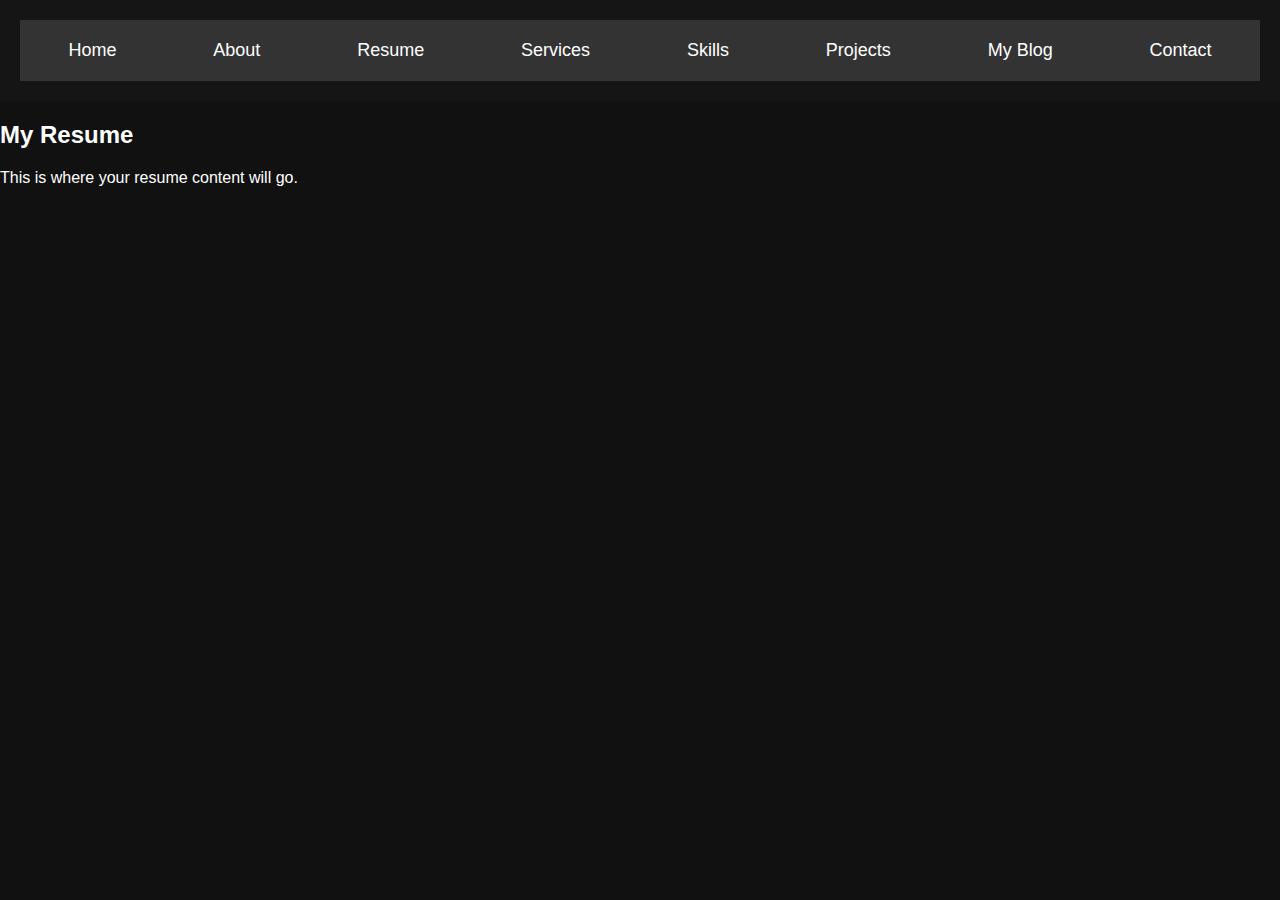
<file: Project 2 in HTML/resume.html>
<!DOCTYPE html>
<html lang="en">

<head>
    <meta charset="UTF-8">
    <meta name="viewport" content="width=device-width, initial-scale=1.0">
    <title>Ritesh Chopade - Resume</title>
    <link rel="stylesheet" href="css/style.css">
</head>

<body>
    <header>
        <!-- Navigation Bar -->
        <nav class="navbar">
            <ul>
                <li><a href="index.html">Home</a></li>
                <li><a href="about.html">About</a></li>
                <li><a href="resume.html">Resume</a></li>
                <li><a href="services.html">Services</a></li>
                <li><a href="skills.html">Skills</a></li>
                <li><a href="projects.html">Projects</a></li>
                <li><a href="blog.html">My Blog</a></li>
                <li><a href="contact.html">Contact</a></li>
            </ul>
        </nav>
    </header>

    <section class="resume">
        <div class="container">
            <h2>My Resume</h2>
            <p>This is where your resume content will go.</p>
        </div>
    </section>
</body>
</html>
</file>
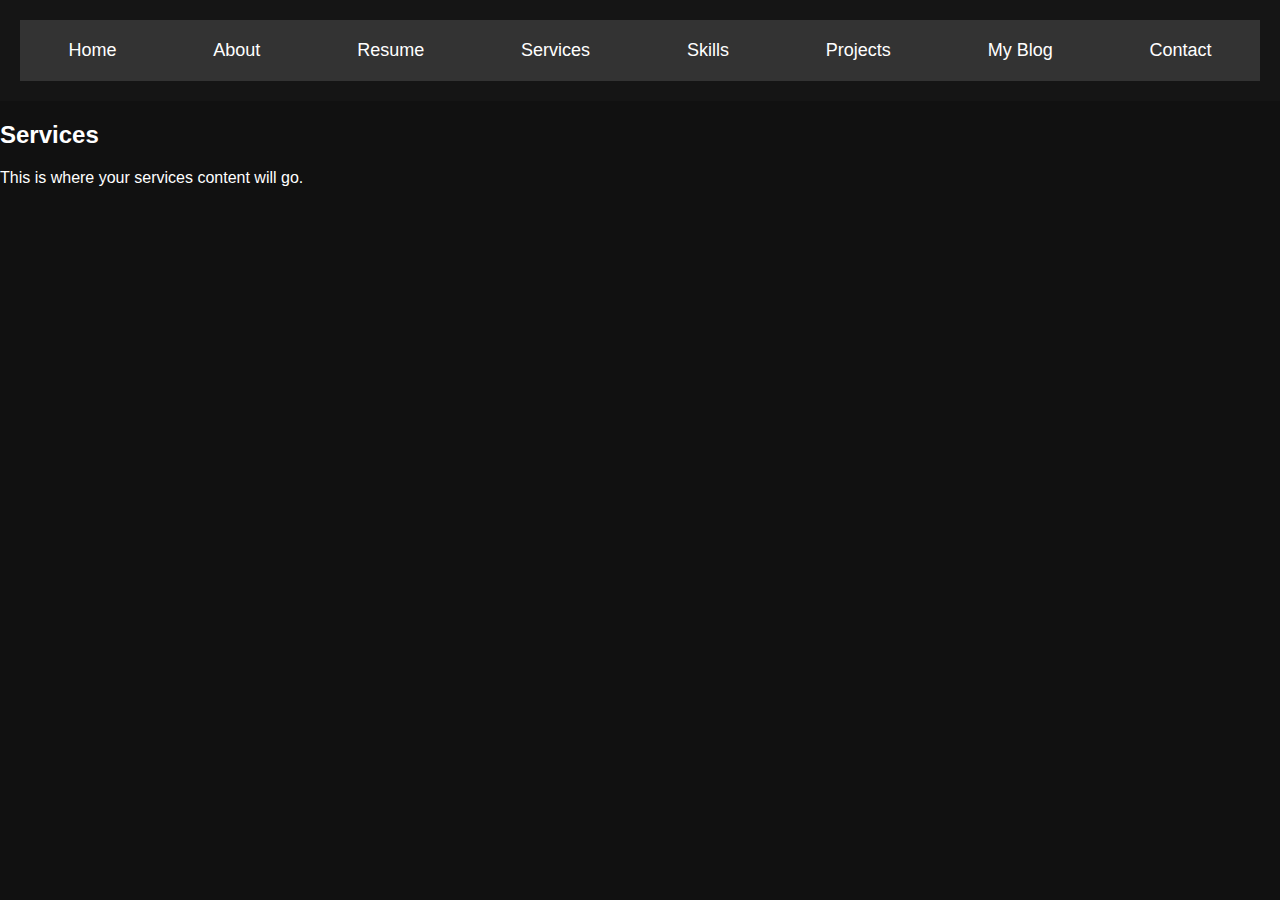
<file: Project 2 in HTML/services.html>
<!DOCTYPE html>
<html lang="en">

<head>
    <meta charset="UTF-8">
    <meta name="viewport" content="width=device-width, initial-scale=1.0">
    <title>Ritesh Chopade - Services</title>
    <link rel="stylesheet" href="css/style.css">
</head>

<body>
    <header>
        <!-- Navigation Bar -->
        <nav class="navbar">
            <ul>
                <li><a href="index.html">Home</a></li>
                <li><a href="about.html">About</a></li>
                <li><a href="resume.html">Resume</a></li>
                <li><a href="services.html">Services</a></li>
                <li><a href="skills.html">Skills</a></li>
                <li><a href="projects.html">Projects</a></li>
                <li><a href="blog.html">My Blog</a></li>
                <li><a href="contact.html">Contact</a></li>
            </ul>
        </nav>
    </header>

    <section class="services">
        <div class="container">
            <h2>Services</h2>
            <p>This is where your services content will go.</p>
        </div>
    </section>
</body>
</html>
</file>
<file: Project 2 in HTML/css/style.css>
/* General Styles */
body {
    margin: 0;
    padding: 0;
    font-family: 'Poppins', sans-serif;
    background-color: #000;
    color: #fff;
}

/* Header Section */
.header {
    min-height: 100vh;
    padding: 80px 20px;

    background: linear-gradient(
        rgba(0, 0, 0, 0.65),
        rgba(0, 0, 0, 0.65)
    ),
    url("../assets/images/image.png");

    background-size: cover;
    background-position: center;
    background-repeat: no-repeat;

    display: flex;
    align-items: center;
    color: #fff;
}

.header-container {
    display: flex;
    justify-content: space-around;
    align-items: center;
}

.header-text {
    max-width: 50%;
}

.header h1 {
    font-size: 48px;
    margin: 0;
}

.header h1 span {
    color: #f5a623;
}

.header p {
    font-size: 24px;
    margin-top: 10px;
}

.button-group {
    margin-top: 30px;
}

.button-group .btn {
    padding: 10px 30px;
    color: #fff;
    background-color: #f5a623;
    border: none;
    border-radius: 5px;
    text-decoration: none;
    margin: 0 10px;
}

.btn.hire-me {
    background-color: #f5a623;
}

.btn.my-works {
    background-color: #000;
    border: 1px solid #f5a623;
}

/* Header Image */
.header-image img {
    width: 300px; 
}

/* Navigation Bar */
.navbar {
    background-color: #151515;
    padding: 20px;
    text-align: center;
}

.navbar ul {
    list-style-type: none;
    margin: 0;
    padding: 0;
}

.navbar ul li {
    display: inline;
    margin: 0 15px;
}

.navbar ul li a {
    color: #fff;
    text-decoration: none;
    font-size: 18px;
}

/* About Section */
/* About Section Background Image */
.about {
    padding: 80px 20px;

    background: linear-gradient(
        rgba(0, 0, 0, 0.7),
        rgba(0, 0, 0, 0.7)
    ),
    url("../assets/images/image.png");

    background-size: cover;
    background-position: center;
    background-repeat: no-repeat;

    text-align: center;
    color: #fff;
}


.about h2 {
    font-size: 36px;
    margin-bottom: 30px;
}

.about-content {
    display: flex;
    justify-content: center;
    align-items: center;
}

.profile-image img { 
    width: 250px;
    height: 250px;
}

.about-details {
    margin-left: 30px;
}

.about-details p {
    font-size: 18px;
    margin: 5px 0;
}

.about-details .btn {
    margin-top: 20px;
    padding: 10px 20px;
    background-color: #f5a623;
    border: none;
    color: #fff;
    text-decoration: none;
    border-radius: 5px;
}

/* Skills Section */
.skills {
    padding: 80px 20px;

    background: linear-gradient(
        rgba(0, 0, 0, 0.7),
        rgba(0, 0, 0, 0.7)
    ),
    url("../assets/images/image.png");

    background-size: cover;
    background-position: center;
    background-repeat: no-repeat;

    text-align: center;
}

.skills h2 {
    font-size: 36px;
    margin-bottom: 30px;
}

.skills-grid {
    display: grid;
    grid-template-columns: repeat(2, 1fr);
    gap: 20px;
}

.skill {
    font-size: 18px;
}

.progress {
    background-color: #333;
    border-radius: 25px;
    height: 15px;
    margin-top: 5px;
    overflow: hidden;
}

.progress-bar {
    height: 100%;
    background-color: #f5a623;
    border-radius: 25px;
}



/* General styling */
body {
    font-family: 'Arial', sans-serif;
    margin: 0;
    padding: 0;
    background-color: #111;
    color: white;
}

.navbar ul {
    list-style-type: none;
    display: flex;
    justify-content: space-around;
    background-color: #333;
    padding: 10px 0;
}

.navbar ul li a {
    color: white;
    text-decoration: none;
    padding: 10px 20px;
    display: block;
}

.navbar ul li a:hover {
    background-color: #444;
}

.header {
    display: flex;
    justify-content: space-between;
    align-items: center;
    padding: 50px;
}

.header-container {
    max-width: 1200px;
    margin: 0 auto;
    display: flex;
    align-items: center;
}

.header-image img {
    max-width: 400px;
}

.btn {
    background-color: #f0a500;
    padding: 10px 20px;
    color: #fff;
    text-decoration: none;
    margin-right: 20px;
}

.btn:hover {
    background-color: #e59400;
}

/* Add more specific styling for other pages here */
</file>
